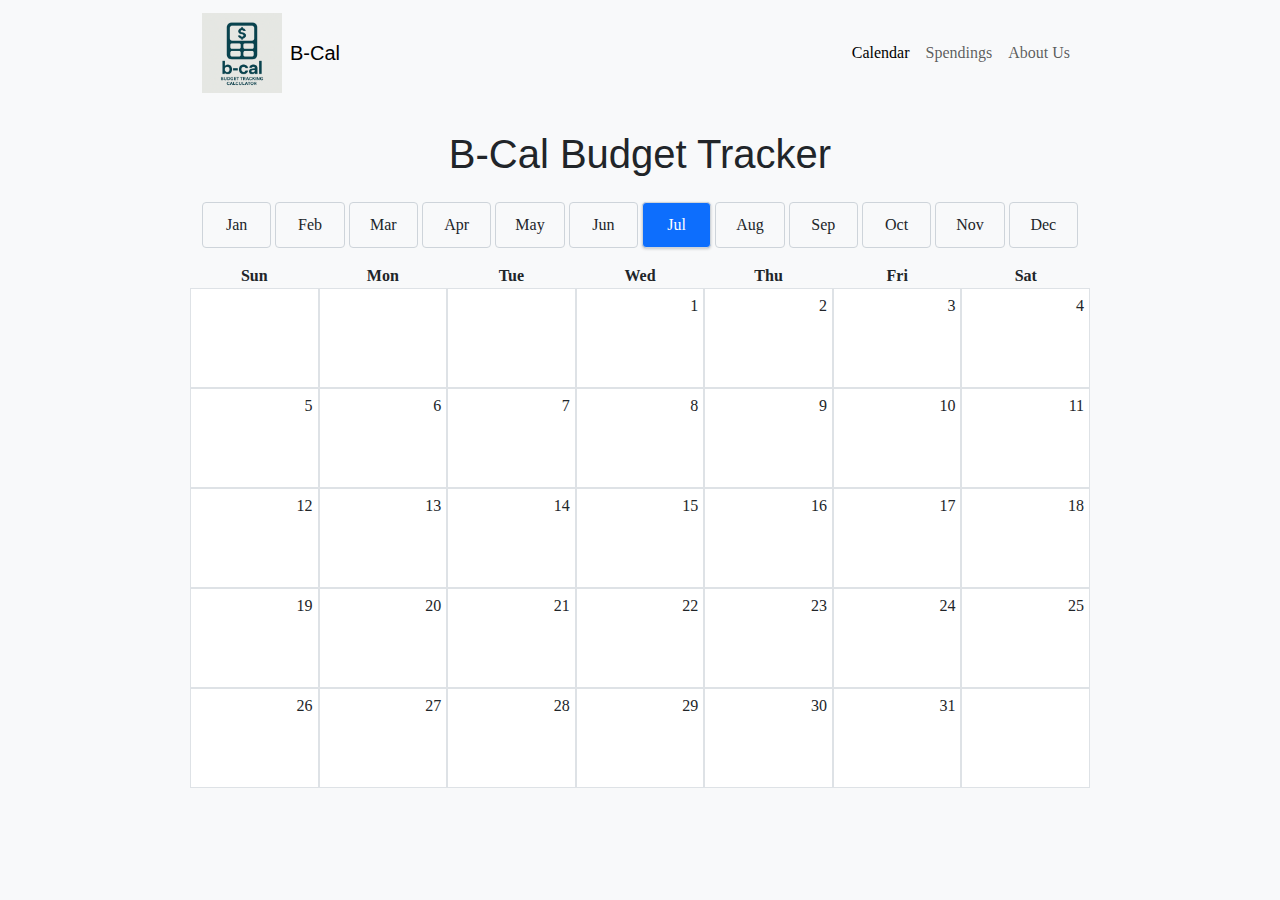
<file: index.html>
<!DOCTYPE html>
<html lang="en">
<head>
    <meta charset="UTF-8">
    <meta name="viewport" content="width=device-width, initial-scale=1.0">
    <title>B-Cal | Simple Budget Calendar</title>
    <link href="https://cdn.jsdelivr.net/npm/bootstrap@5.3.0/dist/css/bootstrap.min.css" rel="stylesheet">
    <link rel="stylesheet" href="styles/styles.css">
</head>
<body>
    <nav class="navbar navbar-expand-lg navbar-light bg-light">
        <div class="container">
            <a class="navbar-brand d-flex align-items-center" href="index.html">
                <img src="images/bcal-logo.png" alt="B-Cal Budget Calendar Logo Image" height="80" class="me-2">
                <span>B-Cal</span>
            </a>
            <button class="navbar-toggler" type="button" data-bs-toggle="collapse" data-bs-target="#navbarNav">
                <span class="navbar-toggler-icon"></span>
            </button>
            <div class="collapse navbar-collapse" id="navbarNav">
                <ul class="navbar-nav ms-auto">
                    <li class="nav-item">
                        <a class="nav-link active" href="index.html">Calendar</a>
                    </li>
                    <li class="nav-item">
                        <a class="nav-link" href="spendings.html">Spendings</a>
                    </li>
                    <li class="nav-item">
                        <a class="nav-link" href="about.html">About Us</a>
                    </li>
                </ul>
            </div>
        </div>
    </nav>

    <div class="container mt-4">
        <h1 class="text-center mb-4">B-Cal Budget Tracker</h1>
        <div class="month-nav mb-3">
            <div class="row g-1 text-center">
                <div class="col"><div class="month-nav-button" data-month="0">Jan</div></div>
                <div class="col"><div class="month-nav-button" data-month="1">Feb</div></div>
                <div class="col"><div class="month-nav-button" data-month="2">Mar</div></div>
                <div class="col"><div class="month-nav-button" data-month="3">Apr</div></div>
                <div class="col"><div class="month-nav-button" data-month="4">May</div></div>
                <div class="col"><div class="month-nav-button" data-month="5">Jun</div></div>
                <div class="col"><div class="month-nav-button" data-month="6">Jul</div></div>
                <div class="col"><div class="month-nav-button" data-month="7">Aug</div></div>
                <div class="col"><div class="month-nav-button" data-month="8">Sep</div></div>
                <div class="col"><div class="month-nav-button" data-month="9">Oct</div></div>
                <div class="col"><div class="month-nav-button" data-month="10">Nov</div></div>
                <div class="col"><div class="month-nav-button" data-month="11">Dec</div></div>
            </div>
        </div>
        <div class="row text-center">
            <div class="col fw-bold">Sun</div>
            <div class="col fw-bold">Mon</div>
            <div class="col fw-bold">Tue</div>
            <div class="col fw-bold">Wed</div>
            <div class="col fw-bold">Thu</div>
            <div class="col fw-bold">Fri</div>
            <div class="col fw-bold">Sat</div>
        </div>

        <div id="calendar-body">
        </div>
    </div>

    <div class="modal fade" id="budgetModal" tabindex="-1" aria-labelledby="budgetModalLabel" aria-hidden="true">
        <div class="modal-dialog">
            <div class="modal-content">
                <div class="modal-header">
                    <h5 class="modal-title" id="budgetModalLabel">Add Expense for <span id="selectedDate"></span></h5>
                    <button type="button" class="btn-close" data-bs-dismiss="modal" aria-label="Close"></button>
                </div>
                <div class="modal-body">
                    <div id="dadJoke" class="alert alert-light mb-3 text-center fst-italic"></div>
                    <form id="expenseForm">
                        <div class="mb-3">
                            <label for="category" class="form-label">Category</label>
                            <select class="form-select" id="category" required>
                                <option value="">Select Category</option>
                                <option value="food">Food</option>
                                <option value="utilities">Utilities</option>
                                <option value="entertainment">Entertainment</option>
                                <option value="transportation">Transportation</option>
                                <option value="housing">Housing</option>
                                <option value="other">Other</option>
                            </select>
                        </div>
                        <div class="mb-3">
                            <label for="expenseName" class="form-label">Expense Name</label>
                            <input type="text" class="form-control" id="expenseName" placeholder="What did you purchase?" required>
                        </div>
                        <div class="mb-3">
                            <label for="amount" class="form-label">Amount ($)</label>
                            <input type="number" class="form-control" id="amount" min="0" step="0.01" placeholder="0.00" required>
                        </div>
                    </form>
                </div>
                <div class="modal-footer">
                    <a href="https://www.nasdaq.com/market-activity/index/comp" class="btn btn-link" target="_blank">NASDAQ</a>
                    <button type="button" class="btn btn-secondary" data-bs-dismiss="modal">Close</button>
                    <button type="button" class="btn btn-primary" id="saveExpense">Save Expense</button>
                </div>
            </div>
        </div>
    </div>

    <script src="https://cdn.jsdelivr.net/npm/bootstrap@5.3.0/dist/js/bootstrap.bundle.min.js"></script>
    <script src="scripts/script.js"></script>
</body>
</html>
</file>
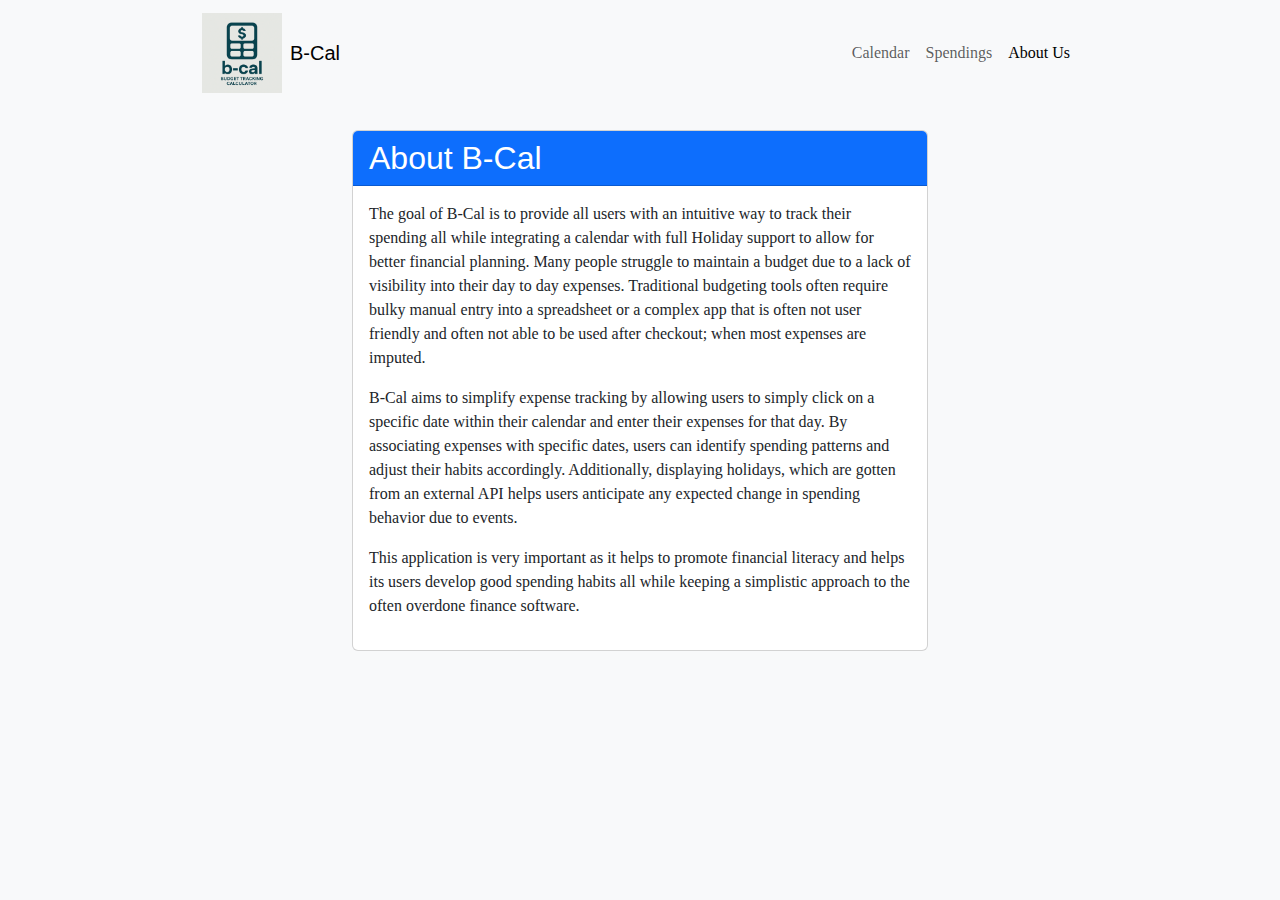
<file: about.html>
<!DOCTYPE html>
<html lang="en">
<head>
    <meta charset="UTF-8">
    <meta name="viewport" content="width=device-width, initial-scale=1.0">
    <title>B-Cal | About Us</title>
    <link href="https://cdn.jsdelivr.net/npm/bootstrap@5.3.0/dist/css/bootstrap.min.css" rel="stylesheet">
    <link rel="stylesheet" href="styles/styles.css">
</head>
<body>
    <nav class="navbar navbar-expand-lg navbar-light bg-light">
        <div class="container">
            <a class="navbar-brand d-flex align-items-center" href="index.html">
                <img src="images/bcal-logo.png" alt="B-Cal Budget Calendar Logo Image" height="80" class="me-2">
                <span>B-Cal</span>
            </a>
            <button class="navbar-toggler" type="button" data-bs-toggle="collapse" data-bs-target="#navbarNav">
                <span class="navbar-toggler-icon"></span>
            </button>
            <div class="collapse navbar-collapse" id="navbarNav">
                <ul class="navbar-nav ms-auto">
                    <li class="nav-item">
                        <a class="nav-link" href="index.html">Calendar</a>
                    </li>
                    <li class="nav-item">
                        <a class="nav-link" href="spendings.html">Spendings</a>
                    </li>
                    <li class="nav-item">
                        <a class="nav-link active" href="about.html">About Us</a>
                    </li>
                </ul>
            </div>
        </div>
    </nav>

    <div class="container mt-4">
        <div class="row justify-content-center">
            <div class="col-md-8">
                <div class="card">
                    <div class="card-header bg-primary text-white">
                        <h2 class="mb-0">About B-Cal</h2>
                    </div>
                    <div class="card-body">
                        <p>The goal of B-Cal is to provide all users with an intuitive way to track their
                        spending all while integrating a calendar with full Holiday support to allow for better
                        financial planning. Many people struggle to maintain a budget due to a lack of visibility
                        into their day to day expenses. Traditional budgeting tools often require bulky manual
                        entry into a spreadsheet or a complex app that is often not user friendly and often not
                        able to be used after checkout; when most expenses are imputed.</p>
                        
                        <p>B-Cal aims to simplify expense tracking by allowing users to simply click on a
                        specific date within their calendar and enter their expenses for that day. By associating
                        expenses with specific dates, users can identify spending patterns and adjust their
                        habits accordingly. Additionally, displaying holidays, which are gotten from an external
                        API helps users anticipate any expected change in spending behavior due to events.</p>
                        
                        <p>This application is very important as it helps to promote financial literacy and
                        helps its users develop good spending habits all while keeping a simplistic approach to
                        the often overdone finance software.</p>
                    </div>
                </div>
            </div>
        </div>
    </div>

    <script src="https://cdn.jsdelivr.net/npm/bootstrap@5.3.0/dist/js/bootstrap.bundle.min.js"></script>
</body>
</html>
</file>
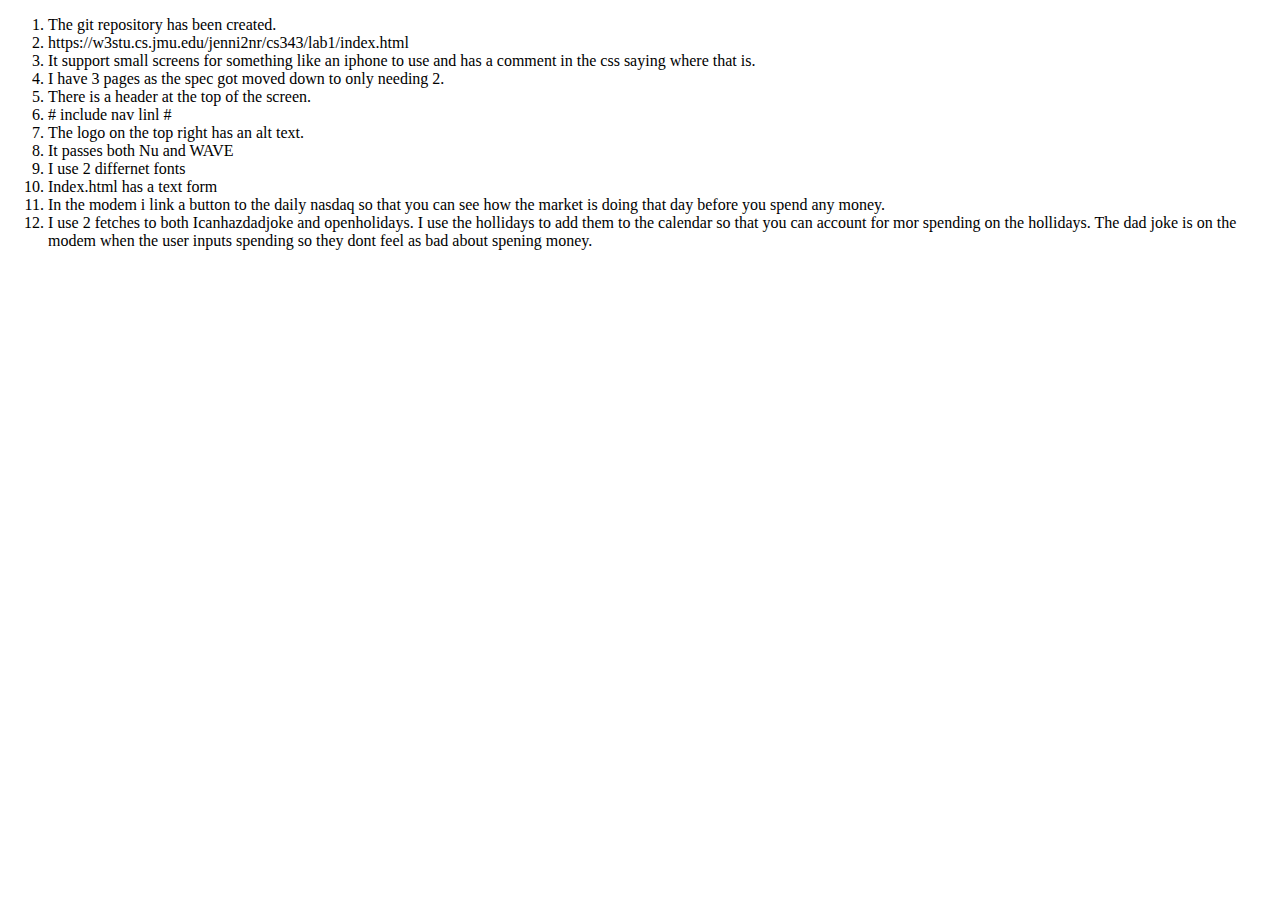
<file: report.html>
<!DOCTYPE html>
<html lang="en">
<head>
    <meta charset="UTF-8">
    <meta name="viewport" content="width=device-width, initial-scale=1.0">
    <title>Project Report</title>
</head>
<body>
    <ol>
        <li>The git repository has been created.</li>
        <li>https://w3stu.cs.jmu.edu/jenni2nr/cs343/lab1/index.html</li>
        <li>It support small screens for something like an iphone to use and 
            has a comment in the css saying where that is.
        </li>
        <li>I have 3 pages as the spec got moved down to only needing 2.</li>
        <li>There is a header at the top of the screen.</li>
        <li># include nav linl #</li>
        <li>The logo on the top right has an alt text.</li>
        <li>It passes both Nu and WAVE</li>
        <li>I use 2 differnet fonts</li>
        <li>Index.html has a text form</li>
        <li>In the modem i link a button to the daily nasdaq so that you can see how the market is doing that day before you spend any money.</li>
        <li> I use 2 fetches to both Icanhazdadjoke and openholidays. I use the hollidays to add them to the 
            calendar so that you can account for mor spending on the hollidays. The dad joke is on the modem when the user inputs
            spending so they dont feel as bad about spening money.
        </li>
        
    </ol>
</body>
</html>
</file>
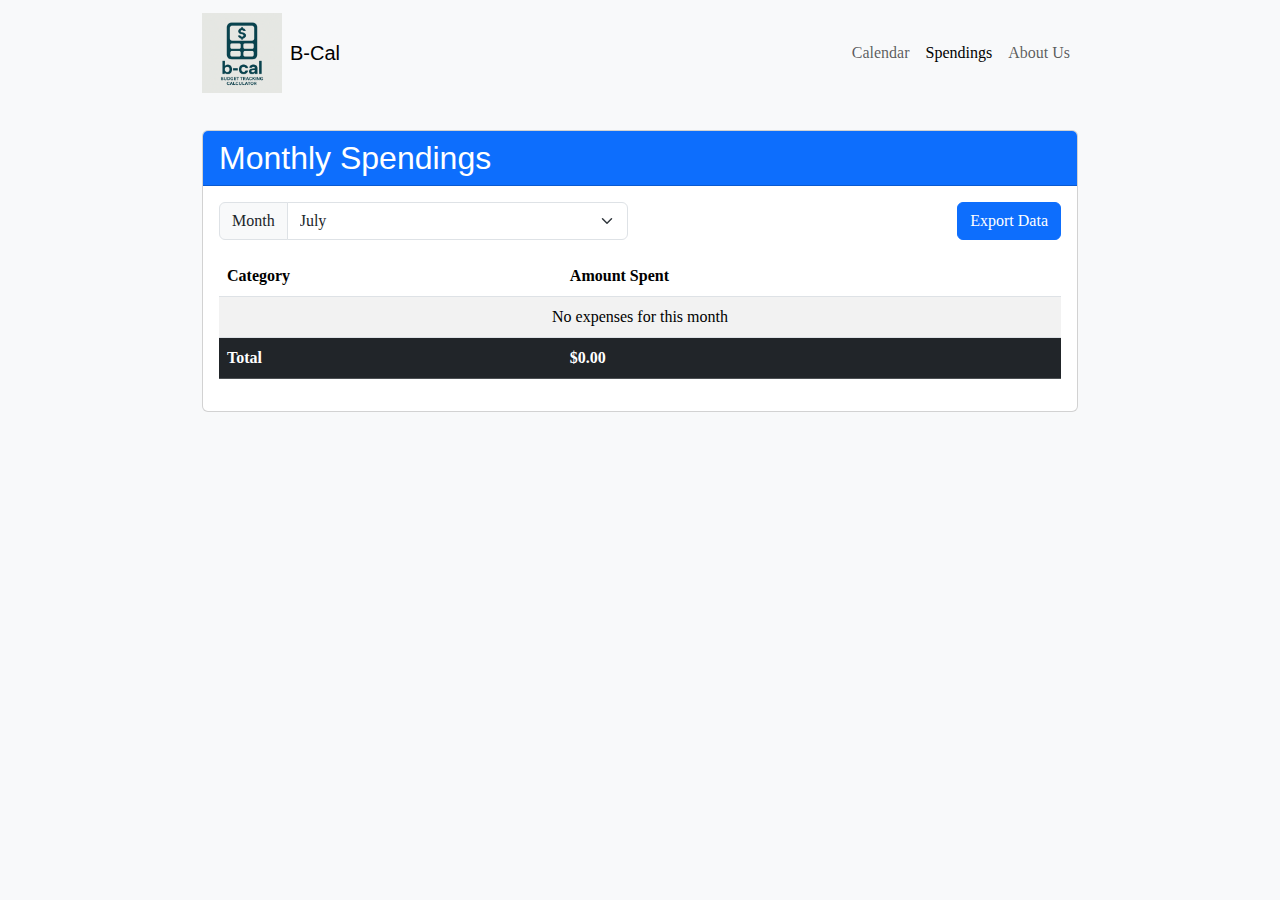
<file: spendings.html>
<!DOCTYPE html>
<html lang="en">
<head>
    <meta charset="UTF-8">
    <meta name="viewport" content="width=device-width, initial-scale=1.0">
    <title>B-Cal | Spendings</title>
    <link href="https://cdn.jsdelivr.net/npm/bootstrap@5.3.0/dist/css/bootstrap.min.css" rel="stylesheet">
    <link rel="stylesheet" href="styles/styles.css">
</head>
<body>
    <nav class="navbar navbar-expand-lg navbar-light bg-light">
        <div class="container">
            <a class="navbar-brand d-flex align-items-center" href="index.html">
                <img src="images/bcal-logo.png" alt="B-Cal Budget Calendar Logo Image" height="80" class="me-2">
                <span>B-Cal</span>
            </a>
            <button class="navbar-toggler" type="button" data-bs-toggle="collapse" data-bs-target="#navbarNav">
                <span class="navbar-toggler-icon"></span>
            </button>
            <div class="collapse navbar-collapse" id="navbarNav">
                <ul class="navbar-nav ms-auto">
                    <li class="nav-item">
                        <a class="nav-link" href="index.html">Calendar</a>
                    </li>
                    <li class="nav-item">
                        <a class="nav-link active" href="spendings.html">Spendings</a>
                    </li>
                    <li class="nav-item">
                        <a class="nav-link" href="about.html">About Us</a>
                    </li>
                </ul>
            </div>
        </div>
    </nav>

    <div class="container mt-4">
        <div class="row">
            <div class="col-12">
                <div class="card">
                    <div class="card-header bg-primary text-white">
                        <h2 class="mb-0">Monthly Spendings</h2>
                    </div>
                    <div class="card-body">
                        <div class="row mb-3">
                            <div class="col-md-6">
                                <div class="input-group">
                                    <span class="input-group-text">Month</span>
                                    <select class="form-select" id="monthSelect">
                                        <option value="0">January</option>
                                        <option value="1">February</option>
                                        <option value="2">March</option>
                                        <option value="3">April</option>
                                        <option value="4">May</option>
                                        <option value="5">June</option>
                                        <option value="6">July</option>
                                        <option value="7">August</option>
                                        <option value="8">September</option>
                                        <option value="9">October</option>
                                        <option value="10">November</option>
                                        <option value="11">December</option>
                                    </select>
                                </div>
                            </div>
                            <div class="col-md-6 text-end">
                                <button class="btn btn-primary" id="exportData">Export Data</button>
                            </div>
                        </div>

                        <table class="table table-striped">
                            <thead>
                                <tr>
                                    <th>Category</th>
                                    <th>Amount Spent</th>
                                </tr>
                            </thead>
                            <tbody id="spendingTableBody">
                            </tbody>
                            <tfoot>
                                <tr class="table-dark" id="totalRow">
                                    <th>Total</th>
                                    <th>$0.00</th>
                                </tr>
                            </tfoot>
                        </table>
                    </div>
                </div>
            </div>
        </div>
    </div>

    <script>
        document.addEventListener('DOMContentLoaded', function() {
            const currentDate = new Date();
            const currentMonth = currentDate.getMonth();
            document.getElementById('monthSelect').value = currentMonth;
            
            updateExpenseTable(currentMonth);
            
            document.getElementById('monthSelect').addEventListener('change', function() {
                const selectedMonth = parseInt(this.value);
                updateExpenseTable(selectedMonth);
            });
            
            function updateExpenseTable(month) {
                const tableBody = document.getElementById('spendingTableBody');
                tableBody.innerHTML = '';
                
                const allExpenses = JSON.parse(localStorage.getItem('expenses')) || [];
                
                const currentYear = new Date().getFullYear();
                const monthExpenses = allExpenses.filter(expense => 
                    expense.month === month && expense.year === currentYear
                );
                
                const categories = ['food', 'utilities', 'entertainment', 'transportation', 'housing', 'other'];
                const categoryTotals = {};
                
                categories.forEach(category => {
                    categoryTotals[category] = 0;
                });
                
                monthExpenses.forEach(expense => {
                    categoryTotals[expense.category] += parseFloat(expense.amount);
                });
                
                let totalSpent = 0;
                
                categories.forEach(category => {
                    const spent = categoryTotals[category] || 0;
                    
                    if (spent === 0) return;
                    
                    totalSpent += spent;
                    
                    const row = document.createElement('tr');
                    row.innerHTML = `
                        <td>${category.charAt(0).toUpperCase() + category.slice(1)}</td>
                        <td>$${spent.toFixed(2)}</td>
                    `;
                    
                    tableBody.appendChild(row);
                });
                
                if (totalSpent === 0) {
                    const row = document.createElement('tr');
                    row.innerHTML = `
                        <td colspan="2" class="text-center">No expenses for this month</td>
                    `;
                    tableBody.appendChild(row);
                }
                
                const totalRow = document.getElementById('totalRow');
                totalRow.innerHTML = `
                    <th>Total</th>
                    <th>$${totalSpent.toFixed(2)}</th>
                `;
            }

            document.getElementById('exportData').addEventListener('click', function() {
                const expenses = JSON.parse(localStorage.getItem('expenses'));
                const blob = new Blob([JSON.stringify(expenses, null, 2)], { type: 'application/json' });
                const url = URL.createObjectURL(blob);
                const a = document.createElement('a');
                a.href = url;
                a.download = `expenses_${new Date().toISOString().split('T')[0]}.json`;
                document.body.appendChild(a);
                a.click();
                document.body.removeChild(a);
                URL.revokeObjectURL(url);
            });
        });
    </script>

    <script src="https://cdn.jsdelivr.net/npm/bootstrap@5.3.0/dist/js/bootstrap.bundle.min.js"></script>
</body>
</html>
</file>
<file: styles/styles.css>
body {
    font-family: 'Georgia', 'Times New Roman', serif;
    background-color: #f8f9fa;
}

h1, h2, h3, h4, h5, h6, .navbar-brand {
    font-family: 'Arial', 'Helvetica', sans-serif;
}

.calendar-cell {
    height: 60px;
    border: 1px solid #dee2e6;
    padding: 5px;
    text-align: right;
    vertical-align: top;
    background-color: white;
    cursor: pointer;
    position: relative;
}

.calendar-cell:hover {
    background-color: #f8f9fa;
}


.month-nav .row {
    margin-right: -2px;
    margin-left: -2px;
}

.month-nav .col {
    padding: 0 2px;
}

.month-nav-button {
    display: block;
    padding: 10px 5px;
    border: 1px solid #ced4da;
    border-radius: 4px;
    background-color: #f8f9fa;
    text-align: center;
    transition: all 0.2s ease-in-out;
}

.month-nav-button:hover {
    cursor: pointer;
    background-color: #e9ecef;
    text-decoration: none;
    color: #0d6efd;
    box-shadow: 0 4px 6px rgba(0,0,0,0.1);
    border-color: #0d6efd;
}

.month-nav-button.active {
    background-color: #0d6efd;
    color: white;
    box-shadow: 0 1px 3px rgba(0,0,0,0.2);
}




.expense-item {
    font-size: 0.8rem;
    background-color: #0d6efd;
    color: white;
    padding: 2px 4px;
    margin-top: 2px;
    border-radius: 3px;
    text-align: center;
}

.holiday-marker {
    font-size: 0.7rem;
    color: #dc3545;
    padding: 4px 4px;
    margin-top: 2px;
    border-radius: 4px;
    text-align: left;
    background-color: rgba(220, 53, 69, 0.1);
    max-width: 100%;
    font-weight: bold;
}

@media (min-width: 992px) {
    .container {
        max-width: 900px;
    }
    
    .calendar-cell {
        height: 100px;
    }
}


/*phones screen sizing*/

@media (max-width: 767px) {
    .month-nav .row {
        flex-wrap: nowrap;
        overflow-x: auto;
    }
    
    .month-nav-button {
        padding: 8px 4px;
        font-size: 0.75rem;
        white-space: nowrap;
    }
    
    .calendar-cell {
        height: 50px;
        font-size: 0.9rem;
    }
    
    .expense-item {
        font-size: 0.7rem;
        padding: 1px 2px;
    }
}
</file>
